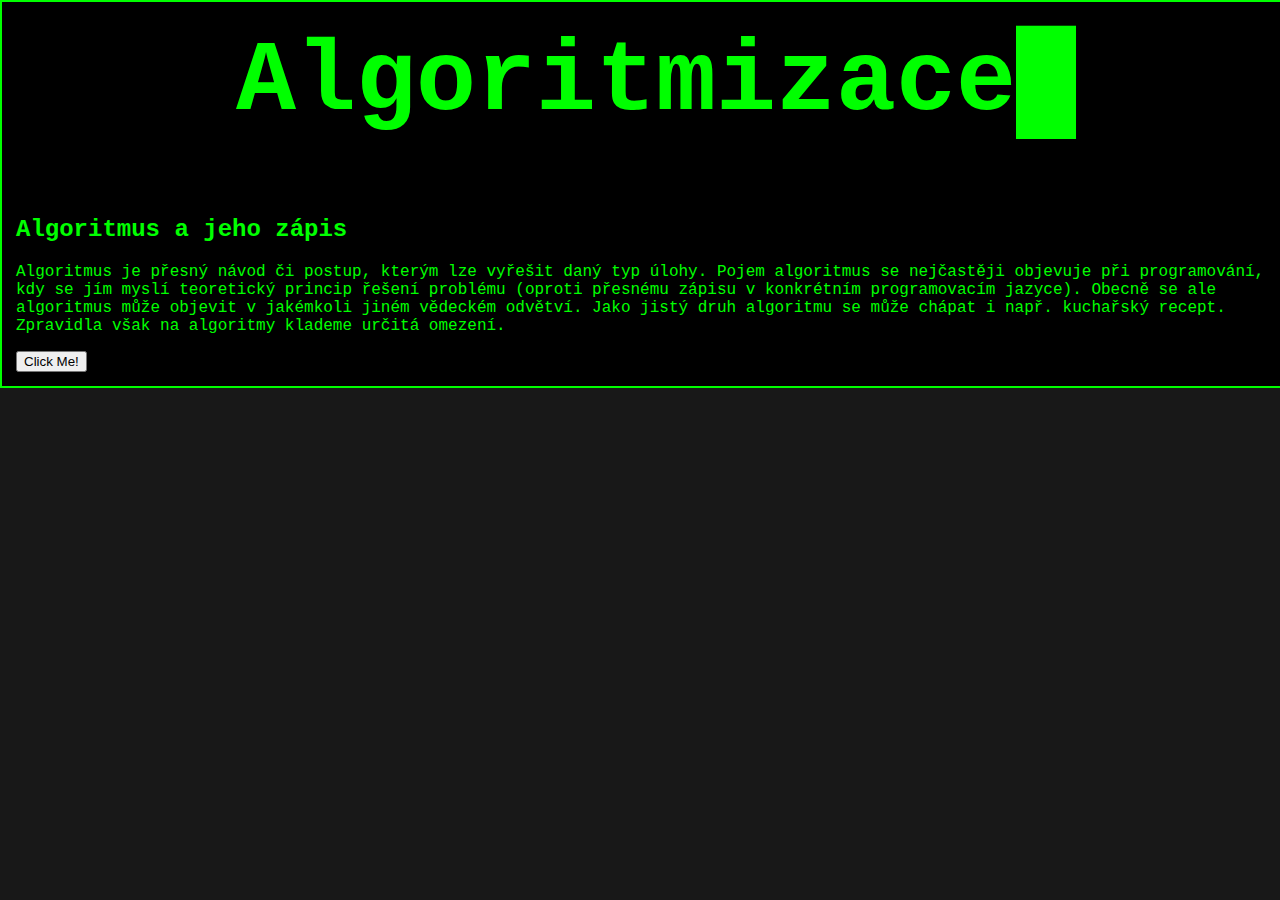
<file: algoritmizace/index.html>
<!DOCTYPE html>
<html lang="en">
<head>
    <meta charset="UTF-8">
    <meta name="viewport" content="width=device-width, initial-scale=1.0">
    <title>Algoritmizace</title>
    <link rel="stylesheet" href="/styles.css">
</head>
  <body>
    <h1>Algoritmizace<span class = "cursor">█</span></h1>
    <h2>Algoritmus a jeho zápis</h2>
    <p>Algoritmus je přesný návod či postup, kterým lze vyřešit daný typ úlohy. Pojem algoritmus se nejčastěji objevuje při programování, kdy se jím myslí teoretický princip řešení problému (oproti přesnému zápisu v konkrétním programovacím jazyce). Obecně se ale algoritmus může objevit v jakémkoli jiném vědeckém odvětví. Jako jistý druh algoritmu se může chápat i např. kuchařský recept. Zpravidla však na algoritmy klademe určitá omezení.</p>
    <button id="lol" type="button" onclick="button()">Click Me!</button>
    <script defer src="/algoritmizace/script.js">
    </script>
  </body>
</html>
</file>
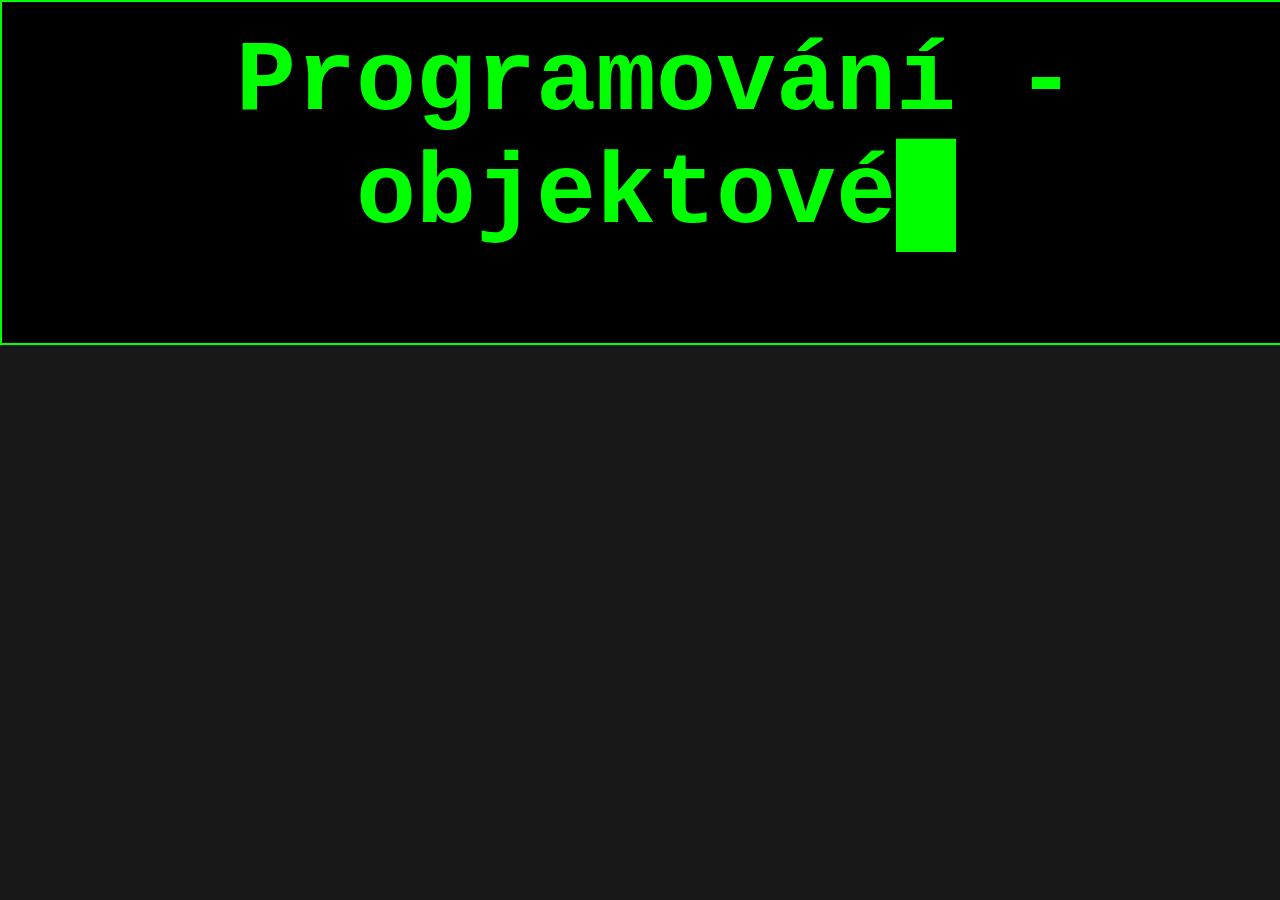
<file: programovani-objektove/index.html>
<!DOCTYPE html>
<html lang="en">
<head>
    <meta charset="UTF-8">
    <meta name="viewport" content="width=device-width, initial-scale=1.0">
    <title>Programování - objektové</title>
    <link rel="stylesheet" href="/styles.css">
</head>
  <body>
    <h1>Programování - objektové<span class = "cursor">█</span></h1>
  </body>
</html>
</file>
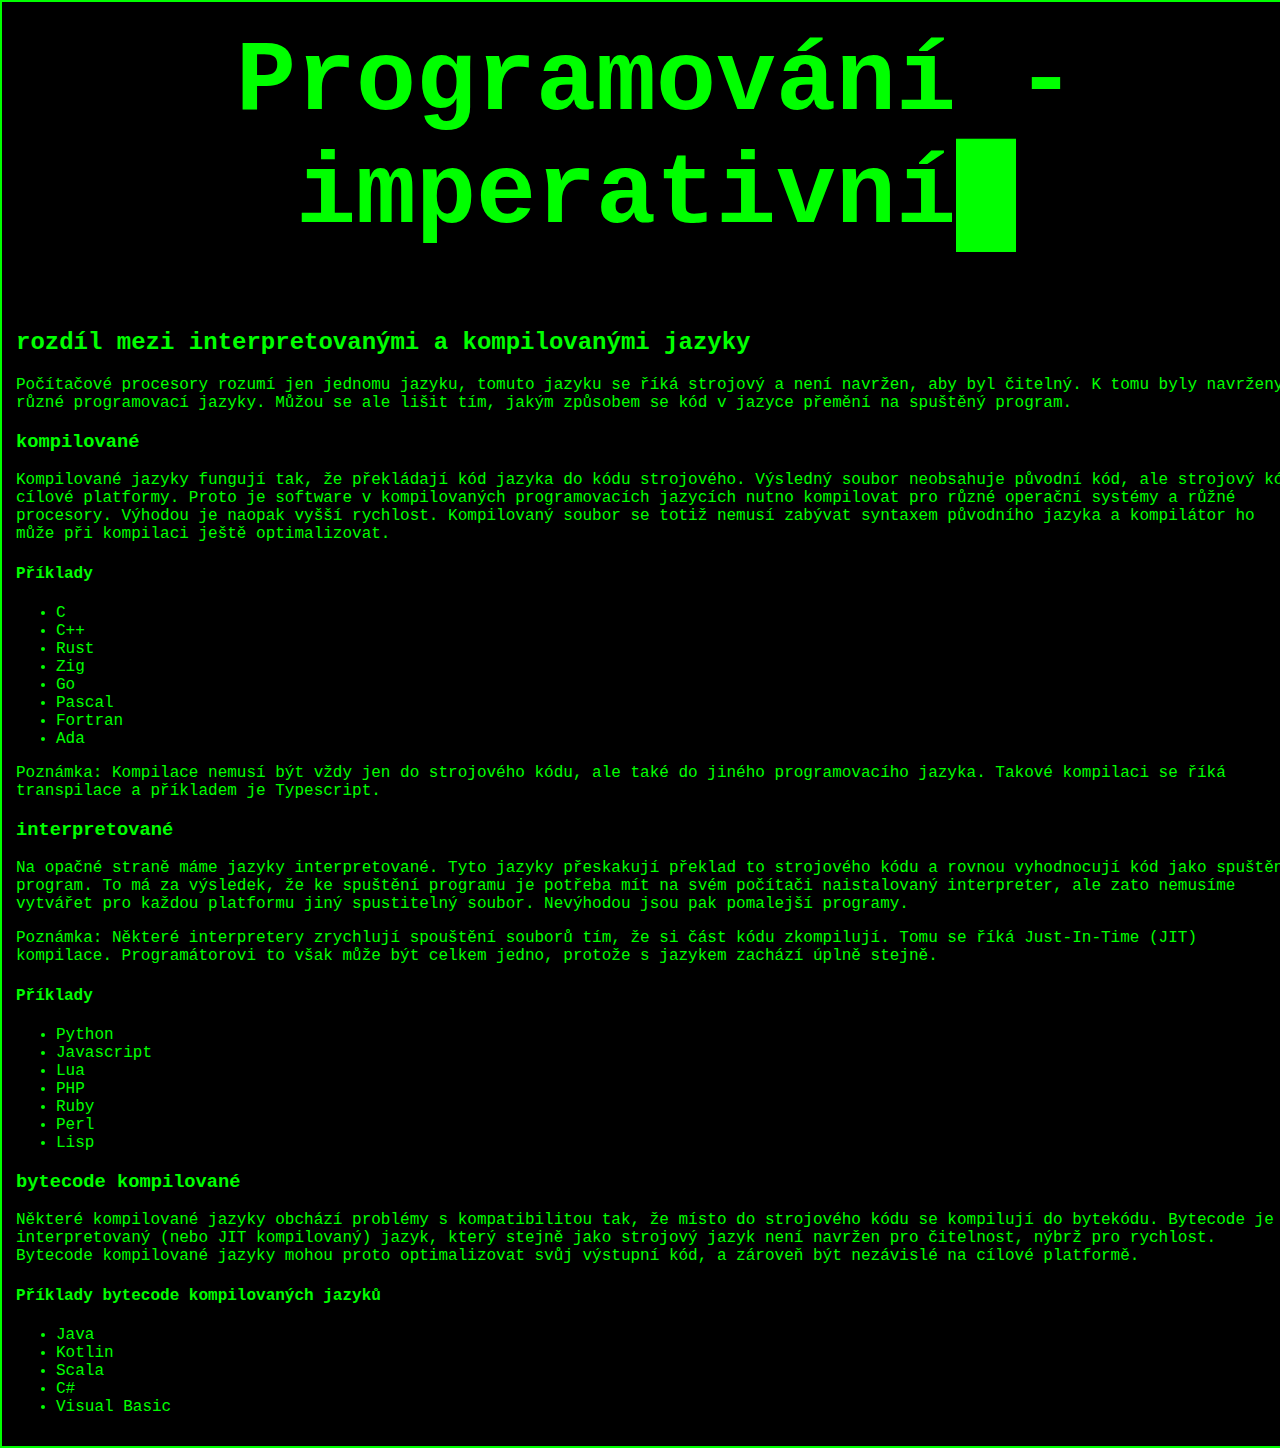
<file: maturita/programovani-imperativni/index.html>
<!DOCTYPE html>
<html lang="en">
<head>
    <meta charset="UTF-8">
    <meta name="viewport" content="width=device-width, initial-scale=1.0">
    <title>Programování - imperativní</title>
    <link rel="stylesheet" href="/styles.css">
</head>
  <body>
    <h1>Programování - imperativní<span class = "cursor">█</span></h1>
    <h2>rozdíl mezi interpretovanými a kompilovanými jazyky</h2>
    <p>Počítačové procesory rozumí jen jednomu jazyku, tomuto jazyku se říká strojový a není navržen, aby byl čitelný. K tomu byly navrženy různé programovací jazyky. Můžou se ale lišit tím, jakým způsobem se kód v jazyce přemění na spuštěný program.</p>
    <h3>kompilované</h3>
    <p>Kompilované jazyky fungují tak, že překládají kód jazyka do kódu strojového. Výsledný soubor neobsahuje původní kód, ale strojový kód cílové platformy. Proto je software v kompilovaných programovacích jazycích nutno kompilovat pro různé operační systémy a růžné procesory. Výhodou je naopak vyšší rychlost. Kompilovaný soubor se totiž nemusí zabývat syntaxem původního jazyka a kompilátor ho může při kompilaci ještě optimalizovat.</p>
    <h4>Příklady</h4>
    <ul>
      <li>C</li>
      <li>C++</li>
      <li>Rust</li>
      <li>Zig</li>
      <li>Go</li>
      <li>Pascal</li>
      <li>Fortran</li>
      <li>Ada</li>
    </ul>
    <p>Poznámka: Kompilace nemusí být vždy jen do strojového kódu, ale také do jiného programovacího jazyka. Takové kompilaci se říká transpilace a příkladem je Typescript.</p>
    <h3>interpretované</h3>
    <p>Na opačné straně máme jazyky interpretované. Tyto jazyky přeskakují překlad to strojového kódu a rovnou vyhodnocují kód jako spuštěný program. To má za výsledek, že ke spuštění programu je potřeba mít na svém počítači naistalovaný interpreter, ale zato nemusíme vytvářet pro každou platformu jiný spustitelný soubor. Nevýhodou jsou pak pomalejší programy.</p>
    <p>Poznámka: Některé interpretery zrychlují spouštění souborů tím, že si část kódu zkompilují. Tomu se říká Just-In-Time (JIT) kompilace. Programátorovi to však může být celkem jedno, protože s jazykem zachází úplně stejně.</p>
    <h4>Příklady</h4>
    <ul>
      <li>Python</li>
      <li>Javascript</li>
      <li>Lua</li>
      <li>PHP</li>
      <li>Ruby</li>
      <li>Perl</li>
      <li>Lisp</li>
    </ul>
    <h3>bytecode kompilované</h3>
    <p>Některé kompilované jazyky obchází problémy s kompatibilitou tak, že místo do strojového kódu se kompilují do bytekódu. Bytecode je interpretovaný (nebo JIT kompilovaný) jazyk, který stejně jako strojový jazyk není navržen pro čitelnost, nýbrž pro rychlost. Bytecode kompilované jazyky mohou proto optimalizovat svůj výstupní kód, a zároveň být nezávislé na cílové platformě.</p>
    <h4>Příklady bytecode kompilovaných jazyků</h4>
    <ul>
     <li>Java</li>
     <li>Kotlin</li>
     <li>Scala</li>
     <li>C#</li>
     <li>Visual Basic</li>
    </ul>
  </body>
</html>
</file>
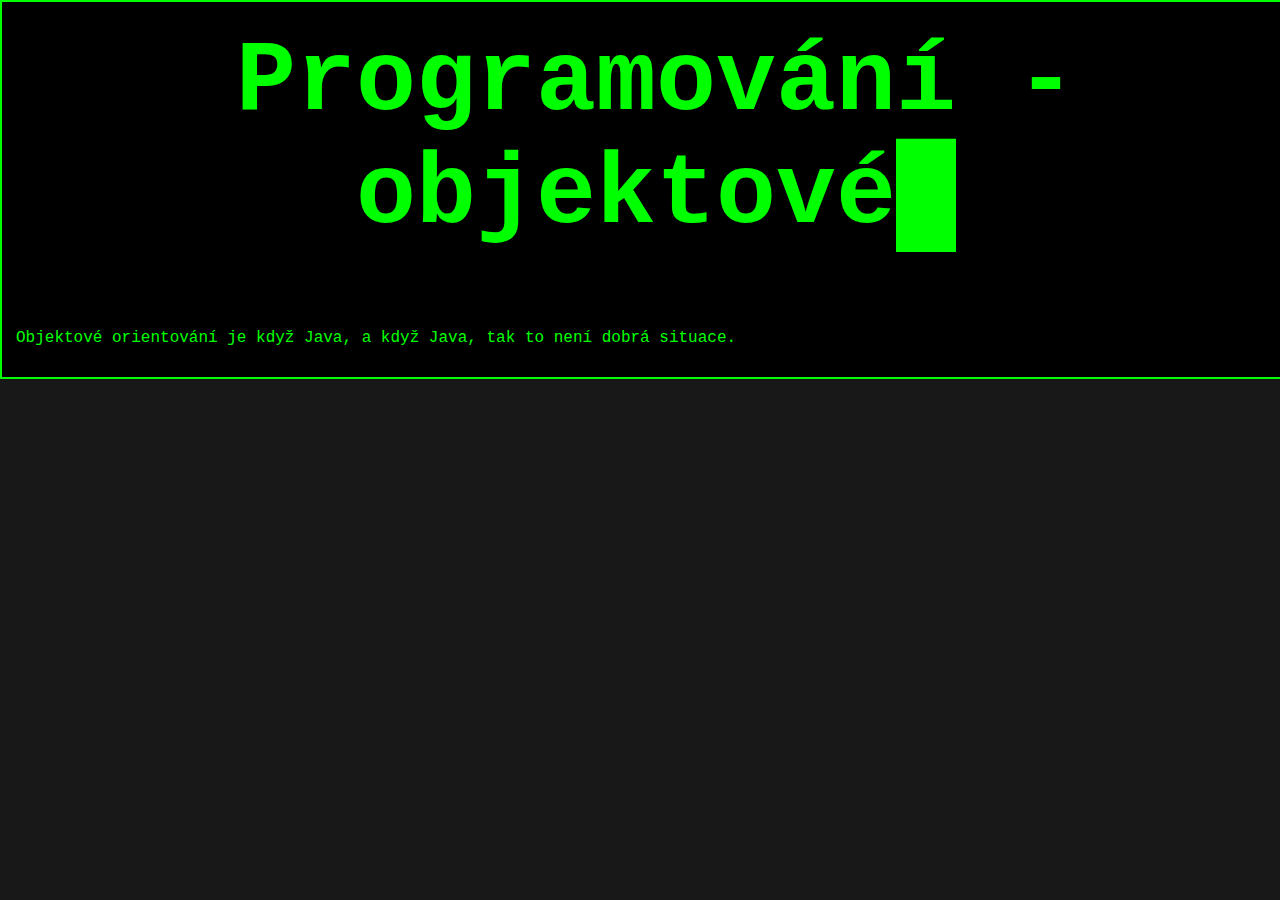
<file: maturita/programovani-objektove/index.html>
<!DOCTYPE html>
<html lang="en">
<head>
    <meta charset="UTF-8">
    <meta name="viewport" content="width=device-width, initial-scale=1.0">
    <title>Programování - objektové</title>
    <link rel="stylesheet" href="/styles.css">
</head>
  <body>
    <h1>Programování - objektové<span class = "cursor">█</span></h1>
    <p>Objektové orientování je když Java, a když Java, tak to není dobrá situace.</p>
  </body>
</html>
</file>
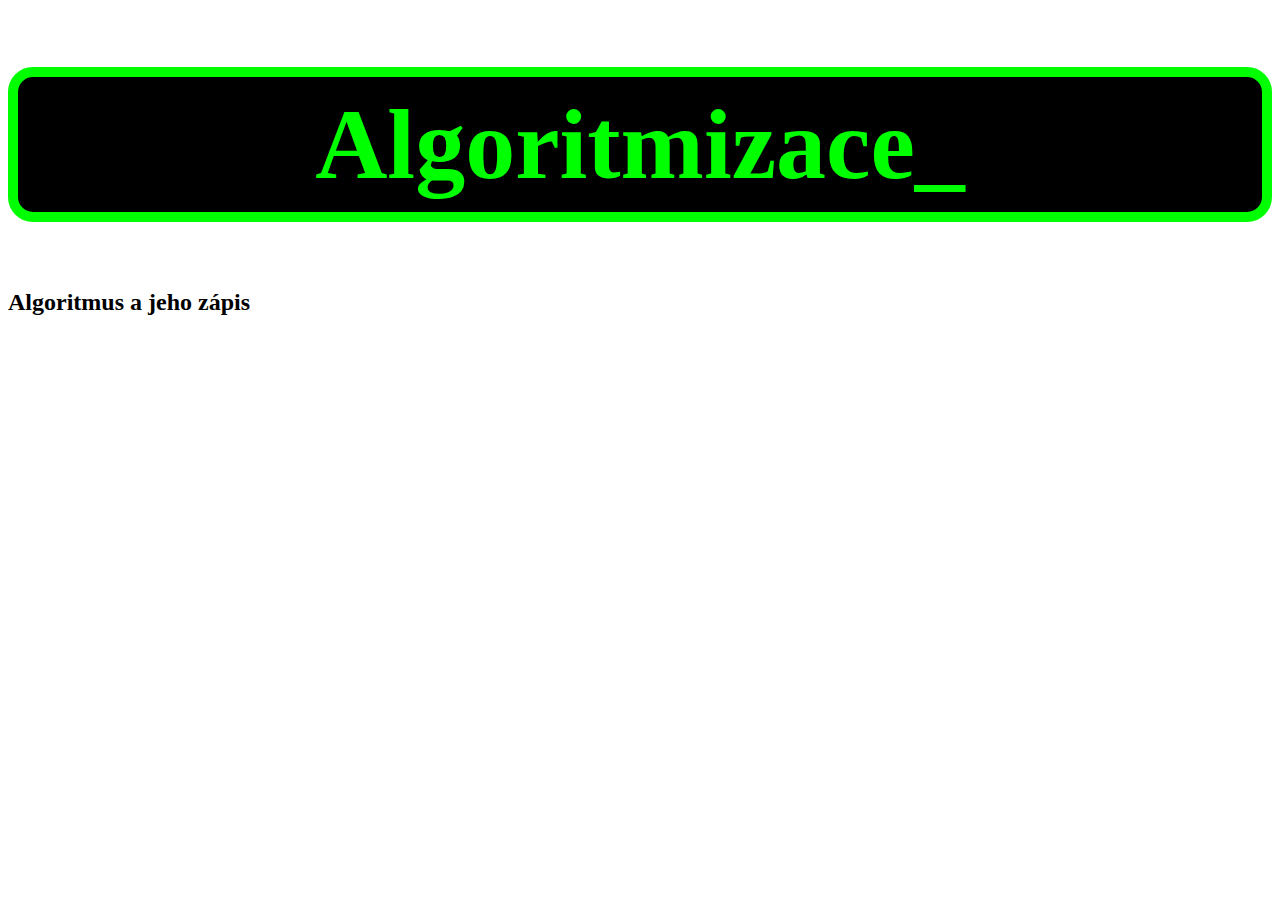
<file: algoritmy.html>
<!DOCTYPE html>
<html>
<head>
<style>
h1 {
  font-family: Consolas;
  text-align: center;
  font-size: 100px;
  color: rgb(0, 255, 0);
  background-color: black;
  border-style: solid;
  border-width: 10px;
  padding: 10px;
  border-radius: 25px;
} 
</style>
</head>
<body>
<h1>Algoritmizace_</h1>
<h2>Algoritmus a jeho zápis</h2>
</body>
</html>
</file>
<file: styles.css>
:root {
    --green: rgb(0, 255, 0);
    font-family: "Consolas", "Courier New", Courier, monospace; 
    background-color: rgb(24, 24, 24);
    color: var(--green);
}
body {
    background-color: rgb(0, 0, 0);
    margin-left: auto;
    margin-right: auto;
    margin-top: 0;
    margin-bottom: 0;
    width: 80rem;
    padding: 0.875rem;
    border: 0.125rem solid var(--green);
}
h1 {
    margin-top: 0;
    text-align: center;
    font-size: 100px;
    color: var(--green);
    padding: 10px;
    border-radius: 25px;
}
@keyframes cursor {
    0% { opacity: 1; }
    50% { opacity: 0; }
    100% { opacity: 1; }
}
.cursor {
    animation: cursor 1s steps(1) infinite;
}
</file>
